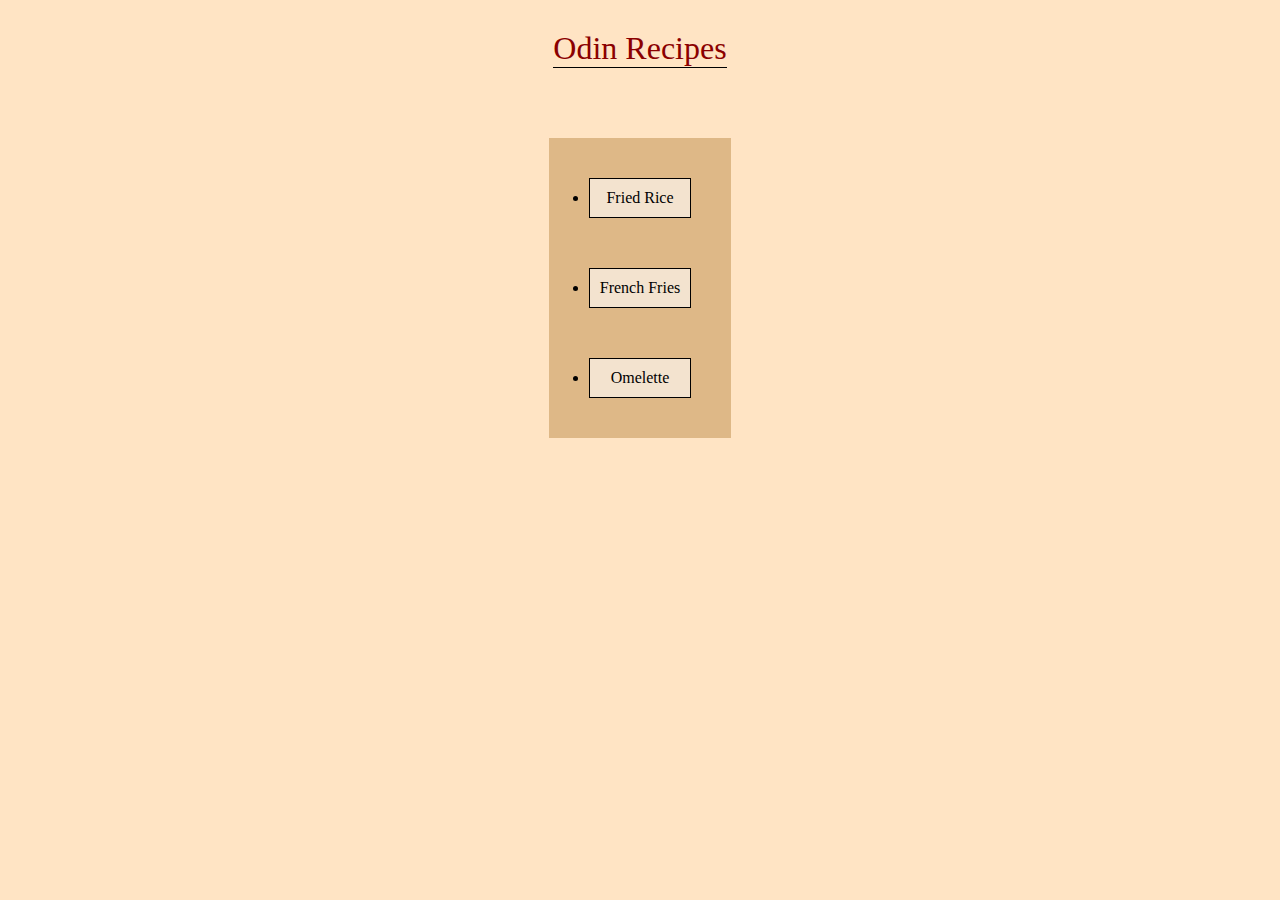
<file: index.html>
<!DOCTYPE html>
<html lang="en">
    <head>
        <meta charset="UTF-8">
        <meta name="viewport" content="width=device-width, initial-scale=1.0">
        <link rel="stylesheet" href="./style.css">
        <title>Odin Recipes</title>
    </head>
    <body>
        <h1>Odin Recipes</h1> 
        <!-- Project by pilot1968. Project Site:https://www.theodinproject.com/lessons/foundations-recipes -->
        <div class="recipes">
            <ul class="recipes-list">
                <li class="FR"><a href="./recipes/FriedRice.html" target="_self">Fried Rice</a></li>
                <li class="FF"><a href="./recipes/FrenchFries.html" target="_self">French Fries</a></li>
                <li class="O"><a href="./recipes/Omelette.html" target="_self">Omelette</a></li>
            </ul>
        </div>
    </body>
</html>
</file>
<file: style.css>
body {
    font-family: fantasy,serif,sans-serif;
    background-color: bisque;
}

* {
    box-sizing: border-box;
    margin: 0;
}

h1{
    color: darkred;
    text-align: center;
    font-weight: 100;
    width: fit-content;
    height: fit-content;
    margin-left: auto;
    margin-right: auto;
    margin-bottom: 70px;
    margin-top: 30px;
    border-bottom: 1px solid black;
}

a {
    text-decoration: none;
    color: black;
}

div {
    padding: 20px;
    width: fit-content;
    height: fit-content;
    margin-left: auto ;
    margin-right: auto;
    background-color: #deb887;
}

ul{
    background-color: burlywood;
    padding: 20px;
}


.FR, .FF {
    padding: 10px;
    margin-bottom: 50px;
    text-align: center;
    background-color:#f3e3cf;
    border: 1px solid black;
}


.O {
    padding: 10px;
    text-align: center;
    background-color: #f3e3cf;
    border: 1px solid black;
}
</file>
